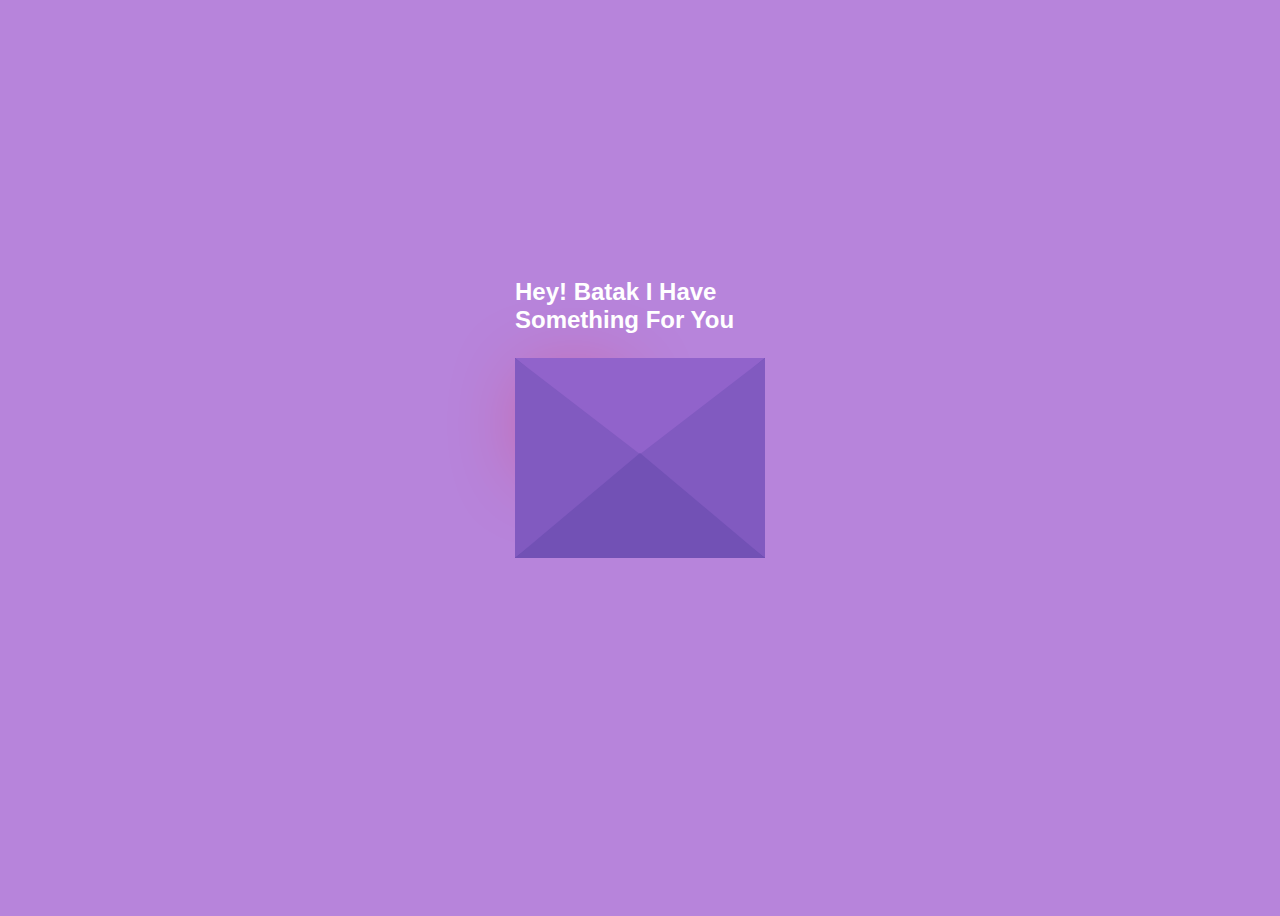
<file: index.html>
<!DOCTYPE html>
<html lang="en">
  <head>
    <meta charset="UTF-8" />
    <meta name="viewport" content="width=device-width, initial-scale=1.0" />
    <title>Batak ❤️</title>
    <link rel="stylesheet" href="style.css" />
  </head>
  <body>
    <div class="envelope">
      <div class="back"></div>
      <div class="letter">
        <div class="heart" onclick="window.location.href='new.html'"></div>
        <div class="text">
          <!-- <button onclick="window.location.href='new.html'">Click here</button> -->
          <p>
            I have so many <br />
            things to say <br />
            many words but <br />
            more feelings, <br />
            i have to express so i made <br />
            this for you <br />
            click on the heart baby !!
          </p>
        </div>
      </div>
      <div class="front"></div>
      <div class="top"></div>
      <div class="shadow"></div>
      <div class="text1">
        <h2>Hey! Batak I Have Something For You</h2>
      </div>
    </div>
  </body>
</html>
</file>
<file: style.css>
body {
  display: flex;
  align-items: center;
  justify-content: center;
  height: 100vh;
  background: #b784db;
}
.envelope {
  position: relative;
  /* cursor: pointer; */
}

.back {
  position: relative;
  width: 250px;
  height: 200px;
  background: #6247aa;
}
.front {
  position: absolute;
  border-right: 130px solid #815ac0;
  border-top: 100px solid transparent;
  border-bottom: 100px solid transparent;
  height: 0;
  width: 0;
  top: 0;
  left: 120px;
  z-index: 3;
}
.front:before {
  content: "";
  position: absolute;
  border-left: 130px solid #815ac0;
  border-top: 100px solid transparent;
  border-bottom: 100px solid transparent;
  height: 0;
  width: 0;
  top: -100px;
  left: -120px;
}
.front:after {
  content: "";
  position: absolute;
  border-bottom: 105px solid #7251b5;
  border-left: 125px solid transparent;
  border-right: 125px solid transparent;
  height: 0;
  width: 0;
  top: -5px;
  left: -120px;
}
.top {
  position: absolute;
  border-top: 105px solid #9163cb;
  border-left: 125px solid transparent;
  border-right: 125px solid transparent;
  height: 0;
  width: 0;
  top: 0;
  transform-origin: top;
  transition: 0.4s;
}
.envelope:hover .top {
  transform: rotateX(160deg);
}
.letter {
  position: absolute;
  background: #ffaff7;
  width: 230px;
  height: 180px;
  top: 10px;
  left: 10px;
  transition: 0.2s;
}
.envelope:hover .letter {
  transform: translateY(-100px);
  z-index: 2;
}
.text1 {
  position: absolute;
  color: white;
  font-family: sans-serif;
  top: -50%;
}
.text {
  text-align: center;
  font-size: 11px;
  font-family: Arial, Helvetica, sans-serif;
  margin-top: 20px;
  font-weight: bold;
  color: black;
  position: relative;
  top: -20px;
  left: 5px;
}

/*---heart -----*/
.heart {
  background-color: red;
  height: 50px;
  width: 50px;
  position: relative;
  top: 20px;
  left: 20px;
  transform: rotate(-45deg);
  box-shadow: -5px 10px 90px red;
  animation: batak 0.8s linear infinite;
  cursor: pointer;
}

@keyframes batak {
  0% {
    transform: rotate(-45deg) scale(1.05);
  }
  70% {
    transform: rotate(-45deg) scale(1);
  }
  100% {
    transform: rotate(-45deg) scale(0.8);
  }
}
.heart:before {
  content: "";
  position: absolute;
  height: 50px;
  width: 50px;
  background-color: red;
  top: -30px;
  border-radius: 50px;
}
.heart:after {
  content: "";
  position: absolute;
  height: 50px;
  width: 50px;
  background-color: red;
  right: -30px;
  border-radius: 50px;
}
</file>
